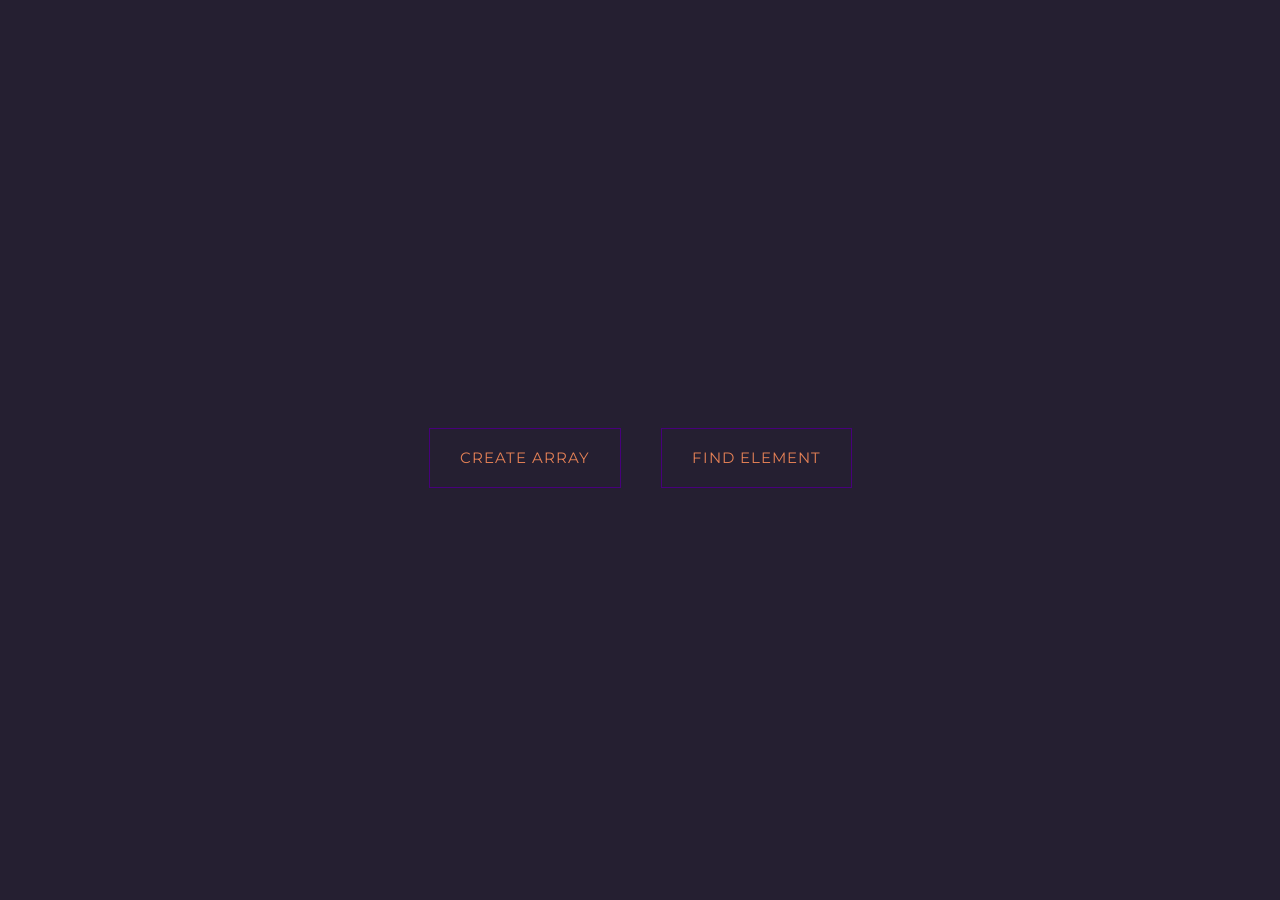
<file: index.html>
<!DOCTYPE html>
<html lang="ru">
<head>
	<meta charset="UTF-8">
	<link rel="stylesheet" href="style.css">
	<link rel="shortcut icon" href="img/icon.ico">
	<title>Лабораторна робота №5</title>
	<script src="script.js"></script>
</head>
<body>
	<div class="content">
		<div class="arr"></div>
		<div class="buttons">
		  <button class="button" onClick="CreateArr();">CREATE ARRAY</button>
		  <button class="button" onClick="FindElement();">FIND ELEMENT</button>
		</div>
</div>
</body>
</html>
</file>
<file: style.css>
@import url('https://fonts.googleapis.com/css2?family=Montserrat:wght@300&display=swap');

 body{
	display: flex;
	flex-direction: column;
	justify-content: center;
	align-items: center;
	min-height: 100vh;
	margin: 0;
	background: #251f31;
}
.arr{
  text-align: center;
	font-family: 'Montserrat', sans-serif;
  font-size: 33px;
	color: #e58156;
  width: 100%;
  margin-bottom: 15px;
	word-spacing: 50px;
}
.buttons{
	display: flex;
	justify-content: center;
}
.button {
	cursor: pointer;
  color: #e58156;
  display: inline-block;
  position: relative;
  padding: 15px 30px;
  border: 1px solid #47007b;
  margin: 10px 20px;
	height: 60px;
	background-color: #251f31;
  font-family: 'Montserrat', sans-serif;
	font-size: 15px;
  overflow: hidden;
  letter-spacing: 1px;
  transition: .8s cubic-bezier(.165, .84, .44, 1);
}
.button:before {
  content: "";
  position: absolute;
  left: 0;
  top: 0;
  height: 0;
  width: 100%;
  z-index: -1;
  background-color: #402458;
  transition: .8s cubic-bezier(.165, .84, .44, 1);
}
.button:hover {
	border: 1px solid #7e00f7;
  background: rgba(255, 255, 255, 0);
}
.button:hover:before {
  bottom: 0%;
  top: auto;
  height: 100%;
}
</file>
